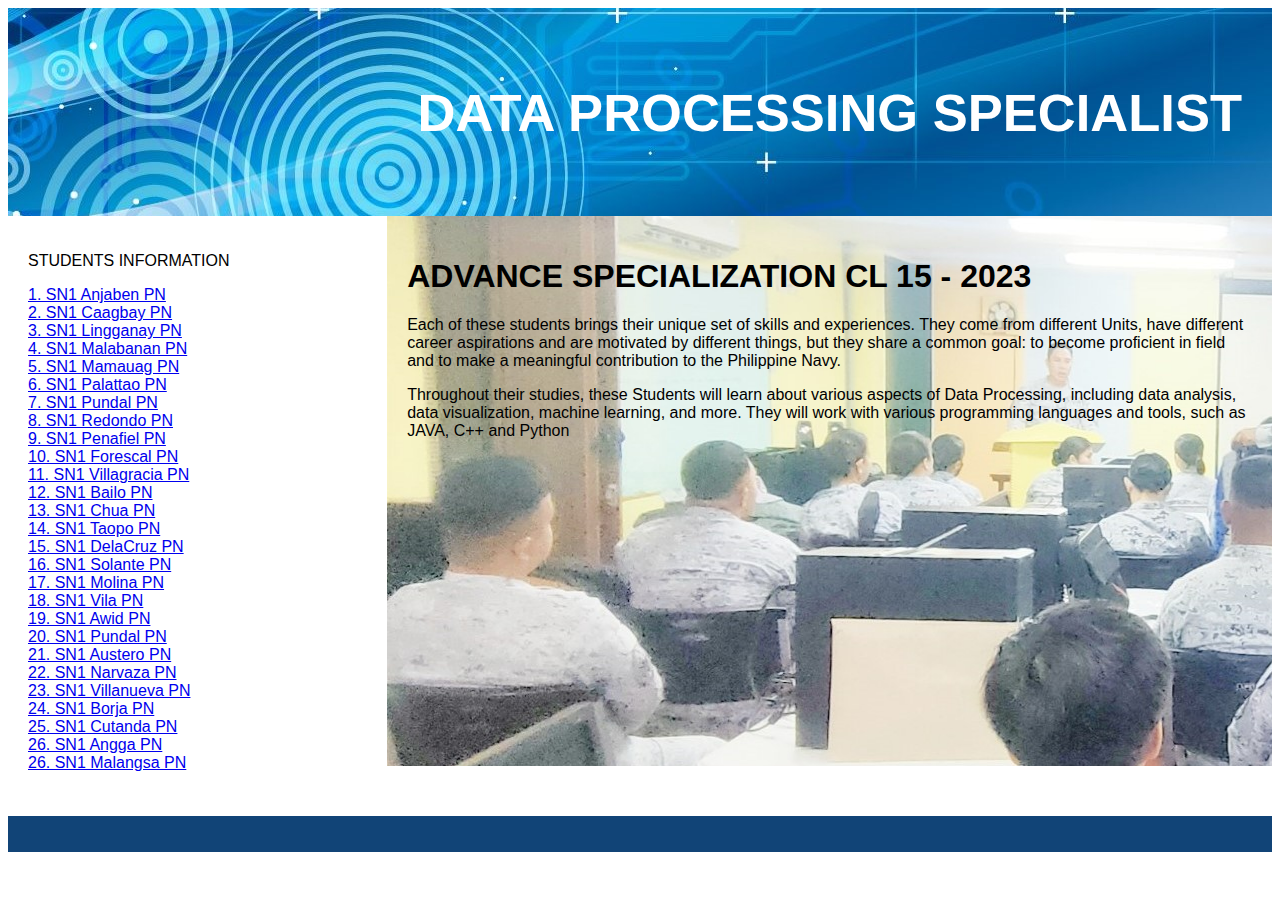
<file: index.html>
<!DOCTYPE html>
<html lang="en">
<head>
<title>CSS Template</title>
<meta charset="utf-8">
<meta name="viewport" content="width=device-width, initial-scale=1">
<style>
  div.a {
  text-align: right;
  }
* {
  box-sizing: border-box;
}

body {
  font-family: Arial, Helvetica, sans-serif;
}



header {
 background-image: url("banner.jpg");
  padding: 30px;
  text-align: center;
  font-size: 35px;
  color: white;
}


nav {
  float: left;
  width: 30%;
  height: 600px; 
  background: ##0E86D4;
  padding: 20px;
}


nav ul {
  list-style-type: none;
  padding: 0;
}

article {
background-image: url("bg.jpg");
  float: left;
  padding: 20px;
  width: 70%;
  background-color: #f1f1f1;
  height: 550px; 
}


section::after {
  content: "";
  display: table;
  clear: both;
}


footer {
  background-color: #147;
  padding: 10px;
  text-align: center;
  color: white;
}


@media (max-width: 600px) {
  nav, article {
    width: 100%;
    height: auto;
  }
}
</style>
</head>
<body>


<header>
  <div class="a">
  <h2> DATA PROCESSING SPECIALIST</h2>
</div>
</header>

<section>
  <nav>
    <ul>
      
      <p> STUDENTS INFORMATION </p>
      
      <li><a href="anjaben.html">1. SN1 Anjaben PN</a></li>
      <li><a href="Caagbay.html">2. SN1 Caagbay PN</a></li>
      <li><a href="lingganay.html">3. SN1 Lingganay PN</a></li>
      <li><a href="Malabanan.html">4. SN1 Malabanan PN</a></li>
      <li><a href="Mamauag.html">5. SN1 Mamauag PN</a></li>
      <li><a href="Palattao.html">6. SN1 Palattao PN</a></li>
      <li><a href="Pundal.html">7. SN1 Pundal PN</a></li>
      <li><a href="Redondo.html">8. SN1 Redondo PN</a></li>
      <li><a href="S1DP Jomar Penafiel PN.html">9. SN1 Penafiel PN</a></li>
      <li><a href="S1DP Rochyne Mae T Forescal PN.html">10. SN1 Forescal PN</a></li>
      <li><a href="S1DP_Villagracia_PN.html">11. SN1 Villagracia PN</a></li>
      <li><a href="S1DP_Bailo_PN.html">12. SN1 Bailo PN</a></li>
      <li><a href="SN1 Chua PN.html">13. SN1 Chua PN</a></li>
      <li><a href="SN1 Taopo PN.html">14. SN1 Taopo PN</a></li>
      <li><a href="S1DP_DELACRUZ_PN.html">15. SN1 DelaCruz PN</a></li>
      <li><a href="S1DPSolantePN.html">16. SN1 Solante PN</a></li>
      <li><a href="SN1_Molina_PN.html">17. SN1 Molina PN</a></li>
      <li><a href="VILA.html">18. SN1 Vila PN</a></li>
      <li><a href="Awid.HTML">19. SN1 Awid PN</a></li>
      <li><a href="Pundal.html">20. SN1 Pundal PN</a></li>
      <li><a href="SN1 Austero PN.html">21. SN1 Austero PN</a></li>
      <li><a href="SN1_Narvaza_PN.html">22. SN1 Narvaza PN</a></li>
      <li><a href="Villanueva.html">23. SN1 Villanueva PN</a></li>
      <li><a href="Borja.html">24. SN1 Borja PN</a></li>
      <li><a href="Cutanda.HTML">25. SN1 Cutanda PN</a></li>
      <li><a href="S1DP_ANGGA_PN.html">26. SN1 Angga PN</a></li>
      <li><a href="Malangsa.html">26. SN1 Malangsa PN</a></li>
    </ul>
  </nav>
  
  <article>
    <h1>ADVANCE SPECIALIZATION CL 15 - 2023</h1>
    <p>Each of these students brings their unique set of skills and experiences. They come from different Units, have different career aspirations and are motivated by different things, but they share a common goal: to become proficient in field and to make a meaningful contribution to the Philippine Navy.</p>
    <p>Throughout their studies, these Students will learn about various aspects of Data Processing, including data analysis, data visualization, machine learning, and more. They will work with various programming languages and tools, such as JAVA, C++ and Python</p>
  </article>
</section>

<footer>
  <p></p>
</footer>

</body>
</html>
</file>
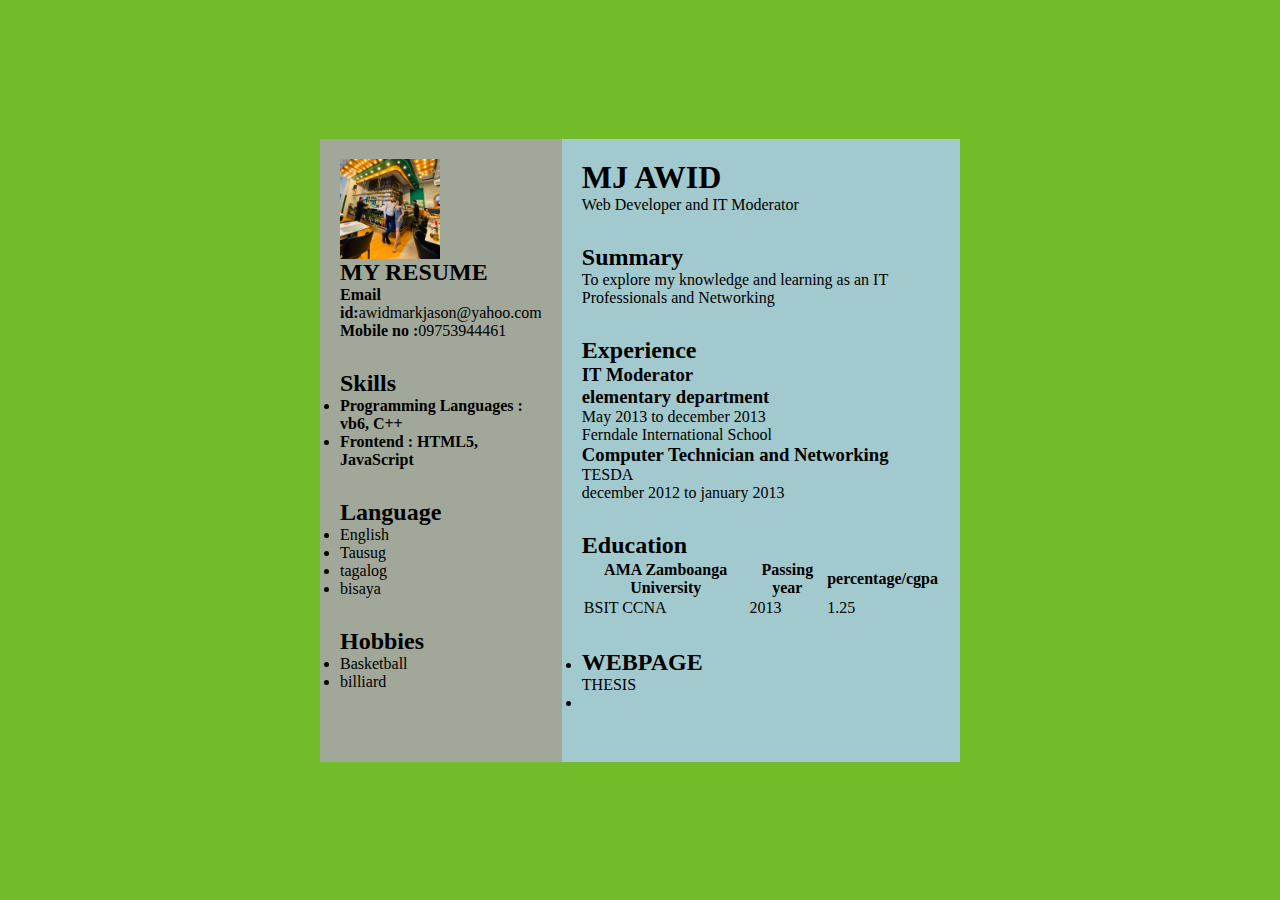
<file: Awid.HTML>
<html lang="en">
 
<head>
    <meta charset="UTF-8">
    <meta http-equiv="X-UA-Compatible" content="IE=edge">
    <meta name="viewport"
          content="width=device-width, initial-scale=1.0">
    <link rel="stylesheet" href="resume.css">
</head>
 
<body>
    <div class="full">
        <div class="left">
            <div class="image1">
                <img src=
"SSS.jpg"
                     alt="gfg-logo"
                     style="width:100px;height:100px;">
            </div>
            <div class="Contact">
                <h2>MY RESUME</h2>
                <p><b>Email id:</b>awidmarkjason@yahoo.com</p>
                <p><b>Mobile no :</b>09753944461</p>
            </div>
            <div class="Skills">
                <h2>Skills</h2>
                <ul>
                    <li><b>Programming Languages :
                      vb6, C++</b></li>
                    <li><b>Frontend : HTML5,
                      JavaScript</b></li>
                </ul>
            </div>
            <div class="Language">
                <h2>Language</h2>
                <ul>
                    <li>English</li>
                    <li>Tausug</li>
                    <li>tagalog</li>
                    <li>bisaya</li>
                </ul>
            </div>
            <div class="Hobbies">
                <h2>Hobbies</h2>
                <ul>
                    <li>Basketball</li>
                    <li>billiard</li>
                </ul>
            </div>
        </div>
        <div class="right">
            <div class="name">
                <h1>MJ AWID</h1>
            </div>
            <div class="title">
                <p>Web Developer and IT Moderator</p>
            </div>
            <div class="Summary">
                <h2>Summary</h2>
                <p>To explore my knowledge and learning
                  as an IT Professionals and Networking
                </p>
            </div>
            <div class="Experience">
                <h2>Experience</h2>
                <h3>IT Moderator</h3>
                <h3>elementary department</h3>
                <p>May 2013 to december 2013</p>
                <p>Ferndale International School</p>
                <ul>
                <h3>Computer Technician and Networking</h3>
                <p>TESDA</p>
                <p>december 2012 to january 2013</p>
                </ul>
            </div>
            <div class="Education">
                <h2>Education</h2>
                <table>
                    <tr>
                        <th>AMA Zamboanga University   </th>
                        <th>Passing year  </th>
                        <th>percentage/cgpa</th>
                    </tr>
                    <tr>
                        <td>BSIT CCNA</td>
                        <td>2013</td>
                        <td>1.25</td>
                    </tr>
                </table>
            </div>
            <div class="project">
                <ul>
                    <li>
                        <h2>WEBPAGE</h2>
                        <p>THESIS</p>
                    </li>
                    <li>
                    </li>
                </ul>
            </div>
        </div>
    </div>
</body>
 
</html>
</file>
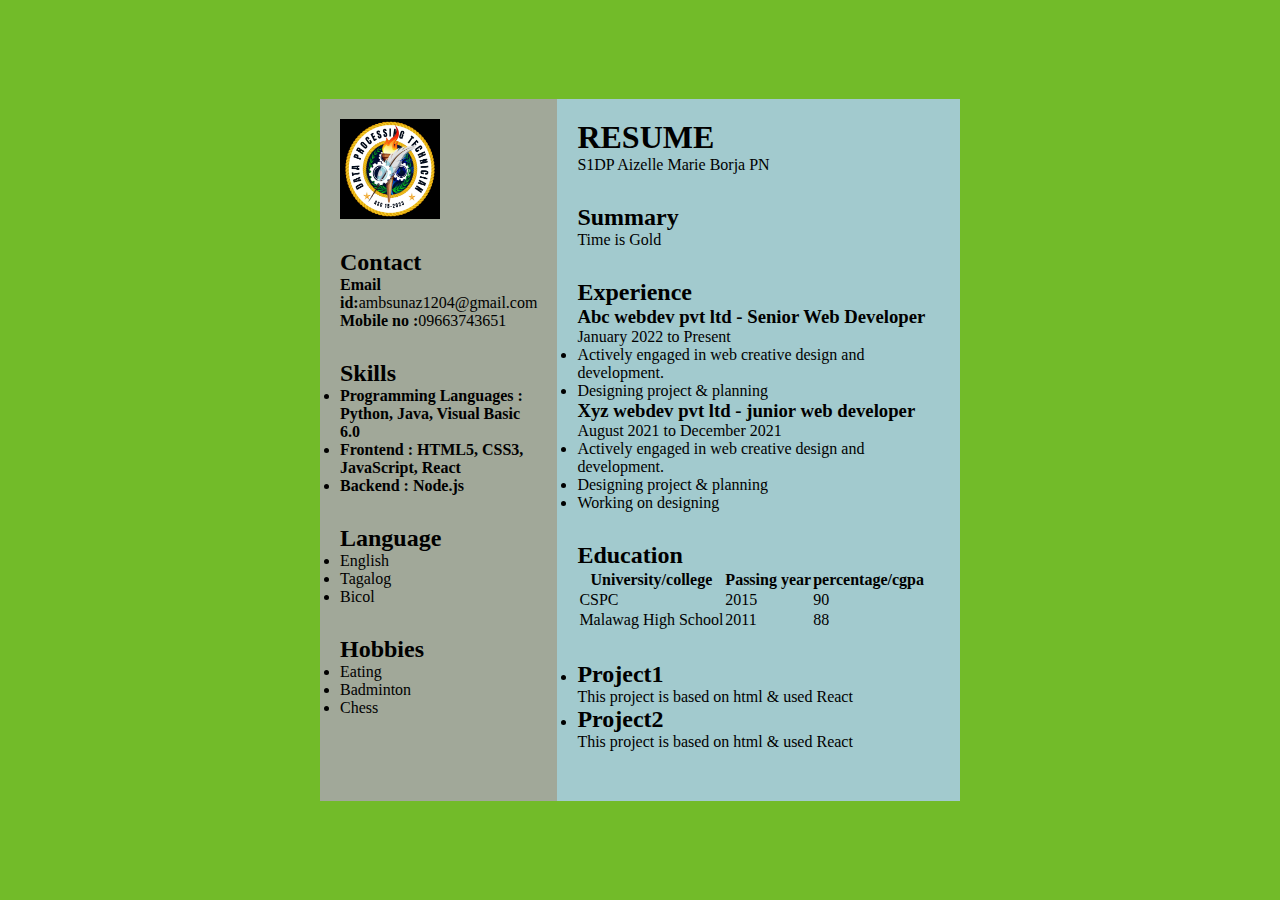
<file: Borja.html>
<html lang="en">
 
<head>
    <meta charset="UTF-8">
    <meta http-equiv="X-UA-Compatible" content="IE=edge">
    <meta name="viewport"
          content="width=device-width, initial-scale=1.0">
    <link rel="stylesheet" href="resume.css">
</head>
 
<body>
    <div class="full">
        <div class="left">
            <div class="image">
                <img src=
"dp logo.jpg"
                     alt="gfg-logo"
                     style="width:100px;height:100px;">
            </div>
            <div class="Contact">
                <h2>Contact</h2>
                <p><b>Email id:</b>ambsunaz1204@gmail.com</p>
                <p><b>Mobile no :</b>09663743651</p>
            </div>
            <div class="Skills">
                <h2>Skills</h2>
                <ul>
                    <li><b>Programming Languages :
                      Python, Java, Visual Basic 6.0</b></li>
                    <li><b>Frontend : HTML5, CSS3,
                      JavaScript, React</b></li>
                    <li><b>Backend : Node.js</b></li>
                </ul>
            </div>
            <div class="Language">
                <h2>Language</h2>
                <ul>
                    <li>English</li>
                    <li>Tagalog</li>
                    <li>Bicol</li>
                </ul>
            </div>
            <div class="Hobbies">
                <h2>Hobbies</h2>
                <ul>
                    <li>Eating</li>
                    <li>Badminton</li>
                    <li>Chess</li>
                </ul>
            </div>
        </div>
        <div class="right">
            <div class="name">
                <h1>RESUME</h1>
            </div>
            <div class="title">
                <p>S1DP Aizelle Marie Borja PN</p>
            </div>
            <div class="Summary">
                <h2>Summary</h2>
                <p>Time is Gold
                </p>
            </div>
            <div class="Experience">
                <h2>Experience</h2>
                <h3>Abc webdev pvt ltd - Senior Web Developer</h3>
                <p>January 2022 to Present</p>
                <ul>
                    <li>Actively engaged in web creative
                      design and development.</li>
                    <li>Designing project & planning</li>
                </ul>
                <h3>Xyz webdev pvt ltd - junior web developer</h3>
                <p>August 2021 to December 2021</p>
                <ul>
                    <li>Actively engaged in web creative
                      design and development.</li>
                    <li>Designing project & planning</li>
                    <li>Working on designing</li>
                </ul>
            </div>
            <div class="Education">
                <h2>Education</h2>
                <table>
                    <tr>
                        <th>University/college  </th>
                        <th>Passing year  </th>
                        <th>percentage/cgpa</th>
                    </tr>
                    <tr>
                        <td>CSPC</td>
                        <td>2015</td>
                        <td>90</td>
                    </tr>
                    <tr>
                        <td>Malawag High School</td>
                        <td>2011</td>
                        <td>88</td>
                    </tr>
                </table>
            </div>
            <div class="project">
                <ul>
                    <li>
                        <h2>Project1</h2>
                        <p>This project is based on html
                          & used React</p>
                    </li>
                    <li>
                        <h2>Project2</h2>
                        <p>This project is based on html
                          & used React</p>
                    </li>
                </ul>
            </div>
        </div>
    </div>
</body>
 
</html>
</file>
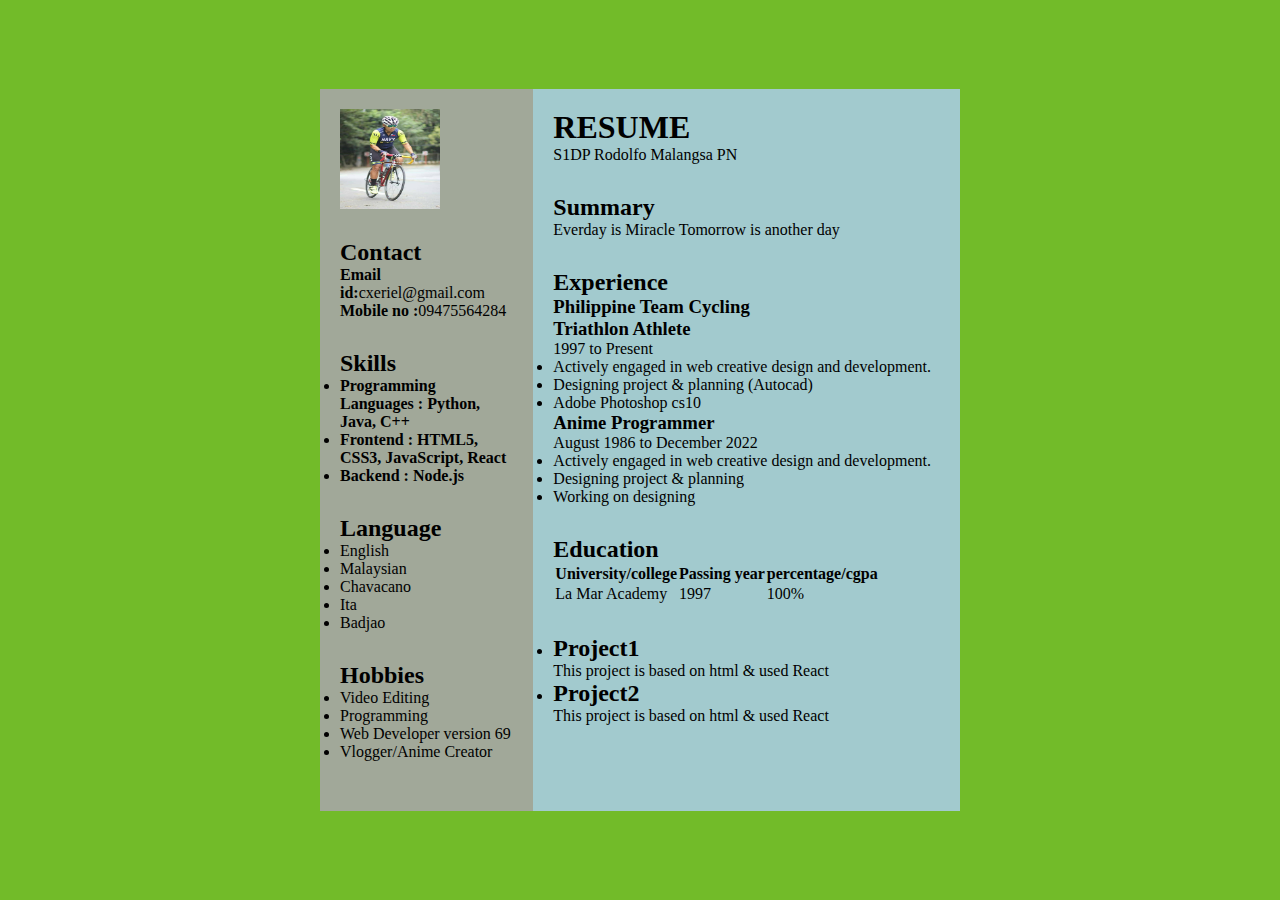
<file: Malangsa.html>
<html lang="en">
 
<head>
    <meta charset="UTF-8">
    <meta http-equiv="X-UA-Compatible" content="IE=edge">
    <meta name="viewport"
          content="width=device-width, initial-scale=1.0">
    <link rel="stylesheet" href="resume.css">
</head>
 
<body>
    <div class="full">
        <div class="left">
            <div class="image">
                <img src=
"mypic.jpg"
                     alt="gfg-logo"
                     style="width:100px;height:100px;">
            </div>
            <div class="Contact">
                <h2>Contact</h2>
                <p><b>Email id:</b>cxeriel@gmail.com</p>
                <p><b>Mobile no :</b>09475564284</p>
            </div>
            <div class="Skills">
                <h2>Skills</h2>
                <ul>
                    <li><b>Programming Languages :
                      Python, Java, C++</b></li>
                    <li><b>Frontend : HTML5, CSS3,
                      JavaScript, React</b></li>
                    <li><b>Backend : Node.js</b></li>
                </ul>
            </div>
            <div class="Language">
                <h2>Language</h2>
                <ul>
                    <li>English</li>
                    <li>Malaysian</li>
                    <li>Chavacano</li>
                    <li>Ita</li>
                    <li>Badjao</li>
                </ul>
            </div>
            <div class="Hobbies">
                <h2>Hobbies</h2>
                <ul>
                    <li>Video Editing</li>
                    <li>Programming</li>
                    <li>Web Developer version 69</li>
                    <li>Vlogger/Anime Creator</li>
                </ul>
            </div>
        </div>
        <div class="right">
            <div class="name">
                <h1>RESUME</h1>
            </div>
            <div class="title">
                <p>S1DP Rodolfo Malangsa PN</p>
            </div>
            <div class="Summary">
                <h2>Summary</h2>
                <p>Everday is Miracle Tomorrow is another day
                </p>
            </div>
            <div class="Experience">
                <h2>Experience</h2>
                <h3>Philippine Team Cycling</h3>
                <h3>Triathlon Athlete</h3>
                <p>1997 to Present</p>
                <ul>
                    <li>Actively engaged in web creative
                      design and development.</li>
                    <li>Designing project & planning (Autocad)</li>
                    <li>Adobe Photoshop cs10</li>
                </ul>
                <h3>Anime Programmer</h3>
                <p>August 1986 to December 2022</p>
                <ul>
                    <li>Actively engaged in web creative
                      design and development.</li>
                    <li>Designing project & planning</li>
                    <li>Working on designing</li>
                </ul>
            </div>
            <div class="Education">
                <h2>Education</h2>
                <table>
                    <tr>
                        <th>University/college  </th>
                        <th>Passing year  </th>
                        <th>percentage/cgpa</th>
                    </tr>
                    <tr>
                        <td>La Mar Academy</td>
                        <td>1997</td>
                        <td>100%</td>
                    </tr>
                </table>
            </div>
            <div class="project">
                <ul>
                    <li>
                        <h2>Project1</h2>
                        <p>This project is based on html
                          & used React</p>
                    </li>
                    <li>
                        <h2>Project2</h2>
                        <p>This project is based on html
                          & used React</p>
                    </li>
                </ul>
            </div>
        </div>
    </div>
</body>
 
</html>
</file>
<file: resume.css>
* {
    margin: 0;
    padding: 0;
    box-sizing: border-box;
}
body {
    background-color: rgb(114, 187, 41);
    display: flex;
    justify-content: center;
    align-items: center;
}
.full {
    width: 50%;
    max-width: 1000px;
    min-height: 100px;
    background-color: rgb(10, 55, 73);
    margin: 0px;
    display: grid;
    grid-template-columns: 2fr 4fr;
}
.left {
    position: initial;
    background-color: rgb(161, 168, 153);
    padding: 20px;
 
}
.right {
    position: initial;
    background-color: rgb(162, 202, 206);
    padding: 20px;
 
}
.image, .Contact, .Skills, .Language, .Hobbies, .title,
.Summary, .Experience, .Education, .project {
    margin-bottom: 30px;
}
.h2 {
    background-color: rgba(236, 12, 218, 0.123);
}
</file>
